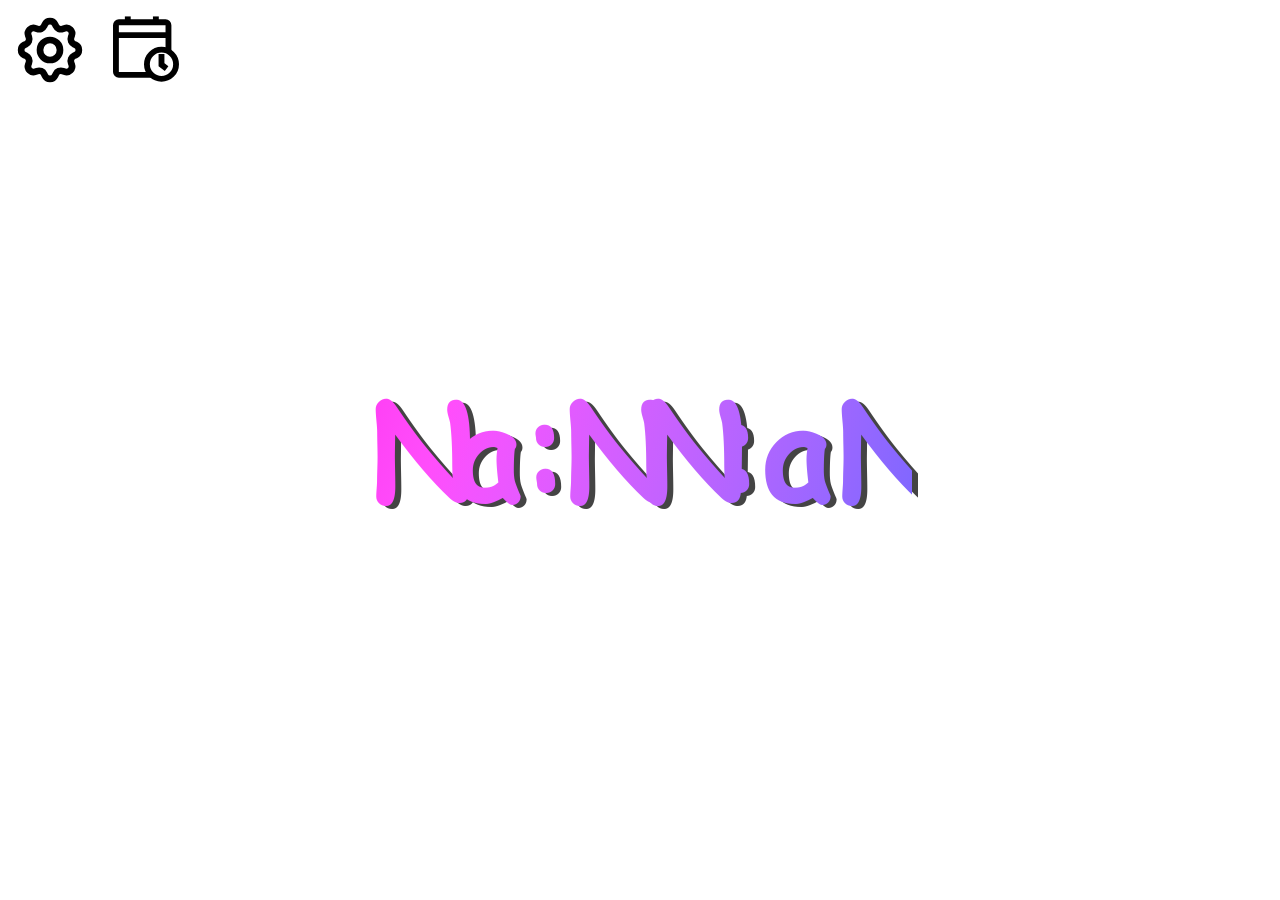
<file: index.html>
<!DOCTYPE html>
<html lang="fr">

<head>
    <meta charset="UTF-8">
    <meta name="viewport" content="width=device-width, initial-scale=1.0">
    <title>PAUSE</title>
    <link rel="stylesheet" href="style.css">
    <script src="./script.js" defer></script>
</head>

<body class="index__body">
    <nav>
        <a href="./options.html" class="options__button">
            <svg width="800px" height="800px" viewBox="0 0 24 24" xmlns="http://www.w3.org/2000/svg" fill="none">
                <path class="cog" stroke="#000000" stroke-linejoin="round" stroke-width="2"
                    d="M15 12a3 3 0 1 1-6 0 3 3 0 0 1 6 0Z" />
                <path class="cog" stroke="#000000" stroke-linejoin="round" stroke-width="2"
                    d="M10.47 4.32c.602-1.306 2.458-1.306 3.06 0l.218.473a1.684 1.684 0 0 0 2.112.875l.49-.18c1.348-.498 2.66.814 2.162 2.163l-.18.489a1.684 1.684 0 0 0 .875 2.112l.474.218c1.305.602 1.305 2.458 0 3.06l-.474.218a1.684 1.684 0 0 0-.875 2.112l.18.49c.498 1.348-.814 2.66-2.163 2.162l-.489-.18a1.684 1.684 0 0 0-2.112.875l-.218.473c-.602 1.306-2.458 1.306-3.06 0l-.218-.473a1.684 1.684 0 0 0-2.112-.875l-.49.18c-1.348.498-2.66-.814-2.163-2.163l.181-.489a1.684 1.684 0 0 0-.875-2.112l-.474-.218c-1.305-.602-1.305-2.458 0-3.06l.474-.218a1.684 1.684 0 0 0 .875-2.112l-.18-.49c-.498-1.348.814-2.66 2.163-2.163l.489.181a1.684 1.684 0 0 0 2.112-.875l.218-.474Z" />
            </svg>
        </a>
    </nav>
    <button type="button" id="ttBtn"><svg viewBox="0 0 64 64" xmlns="http://www.w3.org/2000/svg" stroke-width="3"
            stroke="#000000" fill="none">
            <g id="SVGRepo_bgCarrier" stroke-width="0"></g>
            <g id="SVGRepo_tracerCarrier" stroke-linecap="round" stroke-linejoin="round"></g>
            <g id="SVGRepo_iconCarrier">
                <path
                    d="M36.66,54.45H8.84A2.5,2.5,0,0,1,6.35,52V12.12A2.49,2.49,0,0,1,8.84,9.63H48.68a2.49,2.49,0,0,1,2.49,2.49v22.4">
                </path>
                <line x1="6.35" y1="20.63" x2="51.17" y2="20.63"></line>
                <line x1="16.46" y1="9.63" x2="16.46" y2="4.63"></line>
                <line x1="40.42" y1="9.63" x2="40.42" y2="4.63"></line>
                <circle cx="45.22" cy="45.44" r="12.43"></circle>
                <polyline points="45.22 36.7 45.22 45.82 49.57 49.16"></polyline>
            </g>
        </svg></button>
    <main class="timer__main">
        <span class="timer__label"></span>
        <div class="divsplay">
            <span id="digit1" class="display digit"></span><span id="digit2" class="display digit"></span><span
                class="display">:</span><span id="digit3" class="display digit"></span><span id="digit4"
                class="display digit"></span><span class="display">:</span><span id="digit5"
                class="display digit"></span><span id="digit6" class="display digit"></span>
        </div>
    </main>
    <dialog id="ttDialog">
        <section>
            <table>
                <thead>
                    <tr>
                        <th scope="col"><span>Lundi</span></th>
                        <th scope="col"><span>Mardi</span></th>
                        <th scope="col"><span>Mercredi</span></th>
                        <th scope="col"><span>Jeudi</span></th>
                        <th scope="col"><span>Vendredi</span></th>
                    </tr>
                </thead>
                <tbody></tbody>
            </table>
        </section>
    </dialog>

</body>

</html>
</file>
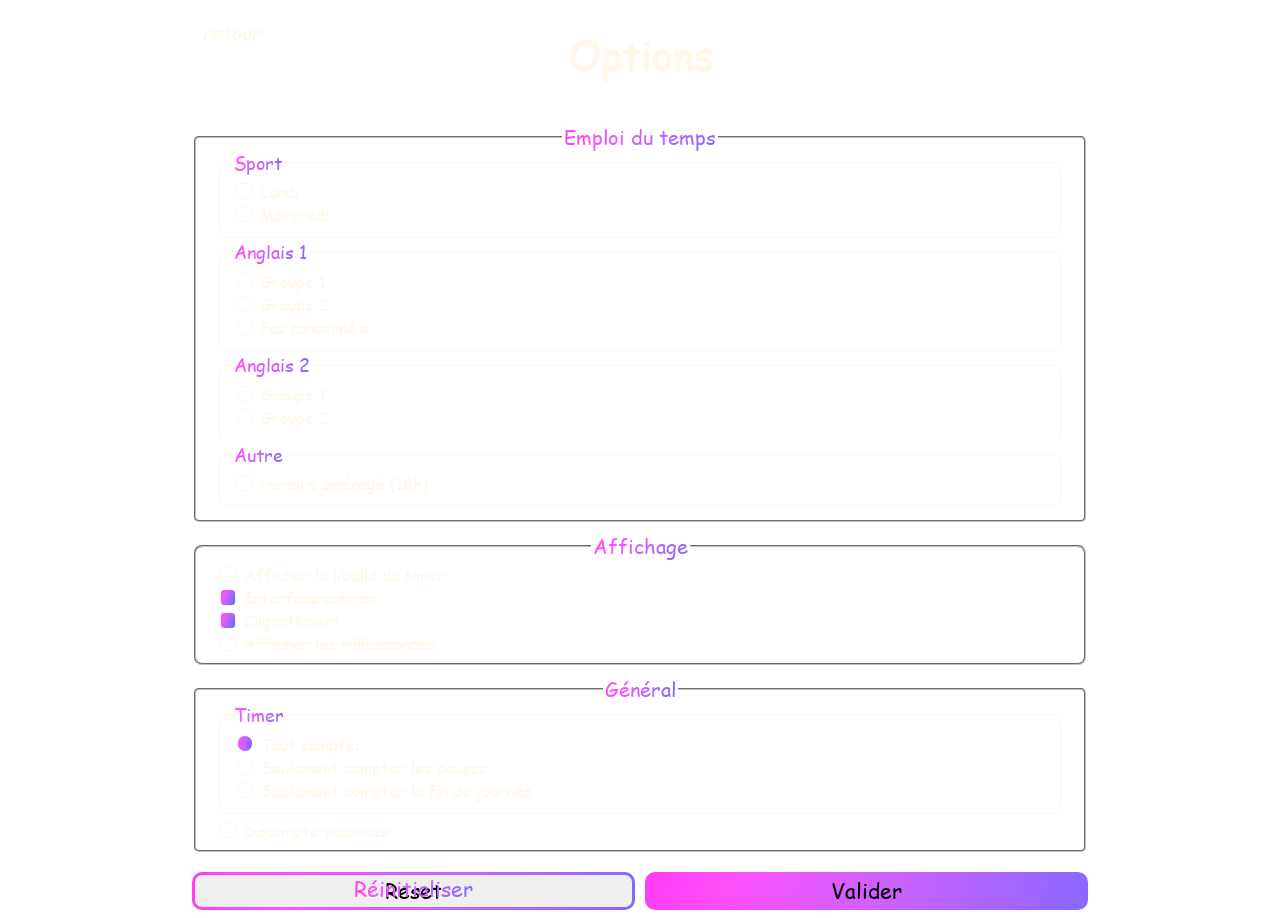
<file: options.html>
<!DOCTYPE html>
<html lang="fr">

<head>
    <meta charset="UTF-8">
    <meta name="viewport" content="width=device-width, initial-scale=1.0">
    <title>options</title>
    <link rel="stylesheet" href="style.css">
    <script src="./options.js" defer></script>
</head>

<body>
    <main class="opt__main">
        <h1>Options</h1>
        <nav>
            <a href="./index.html" id="back">retour</a>
        </nav>

        <form action="">
            <fieldset>
                <legend>Emploi du temps</legend>
                <fieldset>
                    <legend>Sport</legend>
                    <label for="sp_mon">Lundi
                        <input type="checkbox" name="sch_sp_mon" id="sp_mon" value="true">
                    </label>
                    <label for="sp_wed">Mercredi
                        <input type="checkbox" name="sch_sp_wed" id="sp_wed" value="true">
                    </label>
                </fieldset>
                <fieldset>
                    <legend>Anglais 1</legend>
                    <label for="en_n_1">
                        Groupe 1
                        <input type="radio" name="sch_en_n" value="1" id="en_n_1">
                    </label>
                    <label for="en_n_2">
                        Groupe 2
                        <input type="radio" name="sch_en_n" value="2" id="en_n_2">
                    </label>
                    <label for="en_n_0">
                        Pas concerné·e
                        <input type="radio" name="sch_en_n" value="0" id="en_n_0">
                    </label>
                </fieldset>
                <fieldset>
                    <legend>Anglais 2</legend>
                    <label for="en_c_1">
                        Groupe 1
                        <input type="radio" name="sch_en_c" value="1" id="en_c_1">
                    </label>
                    <label for="en_c_2">
                        Groupe 2
                        <input type="radio" name="sch_en_c" value="2" id="en_c_2">
                    </label>
                </fieldset>
                <fieldset>
                    <legend>Autre</legend>
                    <label for="oth_16">
                        Horaire aménagé (16h)
                        <input type="checkbox" name="sch_oth_16" id="oth_16" value="true">
                    </label>
                </fieldset>
            </fieldset>
            <fieldset>
                <legend>Affichage</legend>
                <label for="break_name">
                    Afficher le libellé du timer
                    <input type="checkbox" name="dis_break_name" id="break_name" value="true">
                </label>
                <label for="color" class="not_working">
                    Interface colorée
                    <input type="checkbox" name="dis_color" id="color" value="true" checked>
                </label>
                <label for="blinking">
                    Clignotement
                    <input type="checkbox" name="dis_blinking" id="blinking" value="true" checked>
                </label>
                <label for="milliseconds" class="not_working">
                    Afficher les millisecondes
                    <input type="checkbox" name="dis_milliseconds" id="milliseconds" value="true">
                </label>
            </fieldset>
            <fieldset>
                <legend>Général</legend>
                <fieldset>
                    <legend>Timer</legend>
                    <label for="timer_all">
                        Tout compter
                        <input type="radio" name="gen_timer" id="timer_all" value="all" checked>
                    </label>
                    <label for="timer_brk">
                        Seulement compter les pauses
                        <input type="radio" name="gen_timer" id="timer_brk" value="brk">
                    </label>
                    <label for="timer_end">
                        Seulement compter la fin de journée
                        <input type="radio" name="gen_timer" id="timer_end" value="end">
                    </label>
                </fieldset>
                <label for="holidays" class="not_working">
                    Décompte vacances
                    <input type="checkbox" name="gen_holidays" id="holidays" value="true">
                </label>
            </fieldset>


            <div class="form__buttons">
                <button type="button" id="resetForm">Reset</button>
                <button type="button" id="ok">Valider</button>
            </div>
        </form>
    </main>
</body>

</html>
</file>
<file: style.css>
:root {
    --txt-color: oklch(98% 0.02 80);
}

@font-face {
    font-family: "comic";
    src: url(./assets/fonts/ComicSansMS3.ttf);
}

body {
    font-family: "comic", sans-serif;
    animation: bg 8s infinite alternate ease-in-out;
    color: var(--txt-color);
}

.index__body {
    overflow: hidden;
}

.timer__main {
    display: flex;
    justify-content: center;
    align-items: center;
    flex-direction: column;
    height: 98vh;
}

.timer__label {
    font-size: 4rem;
}

.divsplay {
    font-size: 8rem;
    font-weight: 600;
    background-image: linear-gradient(110deg, oklch(75% 0.30 336), oklch(60% 0.3 264), oklch(75% 0.19 150), oklch(75% 0.20 108), oklch(75% 0.3 20));
    color: transparent;
    background-clip: text;
    animation: textAnim 8s infinite alternate ease-in-out;
    background-size: 600% auto;
    filter: drop-shadow(6px 3px 0 #000b);

    .digit {
        display: inline-block;
        width: 1ch;
        text-align: center;
    }
}

.divsplay span::selection {
    background-color: #fff8;
    color: black;
}

@keyframes textAnim {
    0% {
        background-position: 0 50%;
    }

    100% {
        background-position: 100% 50%;
    }
}

@keyframes bg {
    0% {
        background-color: oklch(10% 0.05 336);
    }

    25% {
        background-color: oklch(10% 0.05 264);
    }

    50% {
        background-color: oklch(10% 0.05 150);
    }

    75% {
        background-color: oklch(10% 0.05 108);
    }

    100% {
        background-color: oklch(10% 0.05 20);
        ;
    }
}

.bg-alert {
    animation: bg-alert 0.2s 50 forwards;
}

@keyframes bg-alert {
    0% {
        background-color: #eee;
    }

    100% {
        background-color: #111;
    }
}

.options__button,
#ttBtn {
    position: absolute;
    top: 10px;
    left: 10px;

    svg {
        height: 80px;
        width: 80px;

        path,
        line,
        circle,
        polyline {
            animation: opt 8s infinite alternate ease-in-out;
        }
    }
}

#ttBtn {
    background: none;
    border: none;
    cursor: pointer;

    svg {
        height: 75px;

        * {
            stroke-width: 5px;
        }
    }
}

#ttBtn {
    left: 100px;
}

.options__button:hover,
#ttBtn:hover {
    filter: drop-shadow(0 0 4px #fff8) drop-shadow(0 0 1px #fffa) brightness(1.5);
}

@keyframes opt {
    0% {
        stroke: oklch(75% 0.3 336);
    }

    25% {
        stroke: oklch(50% 0.3 264);
    }

    50% {
        stroke: oklch(75% 0.19 150);
    }

    75% {
        stroke: oklch(75% 0.2 108);
    }

    100% {
        stroke: oklch(75% 0.3 20);
        ;
    }
}

.opt__main {
    width: clamp(330px, 70vw, 1100px);
    margin: auto;

    h1 {
        text-align: center;
        font-size: 2.5rem;
        margin-bottom: 40px;
    }

    a {
        color: var(--txt-color);
        text-decoration: none;
        position: absolute;
        top: 20px;
        margin-left: 10px;
        font-size: 1.2rem;
        font-style: italic;
    }

    a:hover {
        background-image: linear-gradient(110deg, oklch(75% 0.30 336), oklch(60% 0.3 264), oklch(75% 0.19 150), oklch(75% 0.20 108), oklch(75% 0.3 20));
        color: transparent;
        background-clip: text;
        animation: textAnim 8s infinite alternate ease-in-out;
        background-size: 600% auto;
    }

    form {
        display: flex;
        flex-direction: column;
        gap: 10px;

        &>fieldset {
            padding: 3px 20px 8px;
        }

        fieldset {
            border-radius: 5px;
            display: flex;
            flex-direction: column;

            &:not(:has(fieldset)) {
                border-radius: 8px;
            }

            legend {
                font-size: 1.25rem;
                background-image: linear-gradient(110deg, oklch(75% 0.30 336), oklch(60% 0.3 264), oklch(75% 0.19 150), oklch(75% 0.20 108), oklch(75% 0.3 20));
                color: transparent;
                background-clip: text;
                animation: textAnim 8s infinite alternate ease-in-out;
                background-size: 600% auto;
                margin: 0 auto;
            }

            fieldset {
                margin-bottom: 5px;
                margin-top: -3px;
                border: 2px solid oklch(98% 0.02 80 / 0.5);

                legend {
                    font-size: 1.1rem;
                    margin: 0;
                }
            }

            label {
                display: flex;
                flex-wrap: wrap;
                gap: 5px;

                input {
                    order: -1;

                    appearance: none;
                    border: 1px solid var(--txt-color);
                    width: 1.2em;
                    height: 1.2em;
                    display: grid;
                    place-items: center;
                }

                input[type='checkbox'] {
                    border-radius: 4px;
                }

                input[type='radio'] {
                    border-radius: 50%;
                }

                input::before {
                    content: "";
                    display: block;
                    position: absolute;
                    height: 1.1em;
                    width: 1.1em;
                    scale: 0;
                    border-radius: inherit;
                    background-image: linear-gradient(110deg, oklch(75% 0.30 336), oklch(60% 0.3 264), oklch(75% 0.19 150), oklch(75% 0.20 108), oklch(75% 0.3 20));
                    animation: textAnim 8s infinite alternate ease-in-out;
                    background-size: 600% auto;
                    transition: 0.1s ease-in-out;
                }

                input:checked::before {
                    border: 1px solid var(--txt-color);
                    scale: 1;
                }
            }

            label:hover {
                text-decoration: underline;
            }

        }

        fieldset:hover:not(:has(fieldset:hover)) {
            background-image: linear-gradient(110deg, oklch(25% 0.30 336), oklch(25% 0.3 264), oklch(25% 0.19 150), oklch(25% 0.20 108), oklch(25% 0.3 20));
            animation: textAnim 4s infinite alternate ease-in-out;
            background-size: 600% auto;
            background: #fff2;

            fieldset {
                animation: bg 8s infinite alternate ease-in-out;
            }
        }

        .form__buttons {
            margin-top: 10px;
            display: grid;
            grid-template-columns: 1fr 1fr;
            gap: 10px;

            button {
                height: 2.4rem;
                border-radius: 10px;
                border: none;
                font-family: "comic", sans-serif;
                font-size: 1.3rem;
                /* width: 50%; */
                justify-self: stretch;
                cursor: pointer;
            }

            #resetForm {
                display: flex;
                align-items: center;
                justify-content: center;

                position: relative;
                box-sizing: border-box;

                animation: bg 8s infinite alternate ease-in-out;
                background-clip: padding-box;
                border: solid 3px transparent;

            }

            #resetForm::after {
                background-image: linear-gradient(110deg, oklch(75% 0.30 336), oklch(60% 0.3 264), oklch(75% 0.19 150), oklch(75% 0.20 108), oklch(75% 0.3 20));
                color: transparent;
                animation: textAnim 8s infinite alternate ease-in-out;
                background-size: 600% auto;
                background-clip: text;
                content: "Réinitialiser";
                pointer-events: none;
                height: 105%;
                border-radius: inherit;
                position: absolute;
            }

            #resetForm::before {
                content: "";
                position: absolute;
                top: 0;
                right: 0;
                bottom: 0;
                left: 0;
                z-index: -1;
                margin: -3px;
                border-radius: inherit;
                background: linear-gradient(to right, red, orange);
                background-image: linear-gradient(110deg, oklch(75% 0.30 336), oklch(60% 0.3 264), oklch(75% 0.19 150), oklch(75% 0.20 108), oklch(75% 0.3 20));
                animation: textAnim 8s infinite alternate ease-in-out;
                background-size: 600% auto;
            }

            #ok {
                background-image: linear-gradient(110deg, oklch(75% 0.30 336), oklch(60% 0.3 264), oklch(75% 0.19 150), oklch(75% 0.20 108), oklch(75% 0.3 20));
                animation: textAnim 8s infinite alternate ease-in-out;
                background-size: 600% auto;
                color: oklch(10% 0 0);
            }

            #ok:hover {
                filter: brightness(1.2);
            }

            #resetForm:hover #resetForm::after {
                filter: brightness(3);
            }
        }
    }
}

dialog {
    background: rgba(70, 67, 67, 0.48);
    border-radius: 16px;
    box-shadow: 0 4px 30px rgba(0, 0, 0, 0.1);
    backdrop-filter: blur(7.8px);
    border: 1px solid rgba(151, 143, 143, 0.24);
    padding: 20px;

    table {
        color: var(--txt-color);
        text-shadow: 1px 1px 0 #0008, -1px 1px 0 #0008, 1px -1px 0 #0008, -1px -1px 0 #0008;
        letter-spacing: 0.5px;
        font-size: 1.03rem;
        border-spacing: 4px 2px;

        thead {
            text-transform: uppercase;
            font-size: 1.07rem;

            th {
                animation: bg 8s alternate infinite ease-in-out;
            }

            .today span {
                background-image: linear-gradient(110deg, oklch(75% 0.30 336), oklch(60% 0.3 264), oklch(75% 0.19 150), oklch(75% 0.20 108), oklch(75% 0.3 20));
                color: transparent;
                background-clip: text;
                animation: textAnim 8s infinite alternate ease-in-out;
                background-size: 600% auto;
                text-shadow: none;
            }
        }

        tr {
            height: 1em;
        }

        th,
        td {
            width: 16ch;
            text-align: center;
            border-radius: 8px;
        }

        .pauseMatin,
        .pauseAprem {
            background: oklch(60% .18 140);
        }

        .pauseRepas {
            background: oklch(60% .18 20);
        }

        .sport {
            background: oklch(60% .18 280);
        }

        .anglais {
            background: oklch(75% .18 75);
        }

        .main {
            background: oklch(60% .18 200);
        }

        .past {
            filter: saturate(0.1);
        }

        .now {
            background-image: linear-gradient(110deg, oklch(75% 0.30 336), oklch(60% 0.3 264), oklch(75% 0.19 150), oklch(75% 0.20 108), oklch(75% 0.3 20));
            animation: textAnim 8s infinite alternate ease-in-out;
            background-size: 600% auto;
        }
    }
}

dialog::backdrop {
    backdrop-filter: blur(1px);
    background-color: oklch(5% 0 0 / 0.1);
}

.not_working {
    text-decoration: line-through !important;
}

@media (max-width:768px) {
    .divsplay {
        font-size: 5rem;
    }

    form>fieldset {
        padding: 10px !important;
    }

    dialog table {
        font-size: 0.85rem;
        thead {
            font-size: 0.8rem;
        }
        td {
            width: 12ch;
        }
    }
}
</file>
